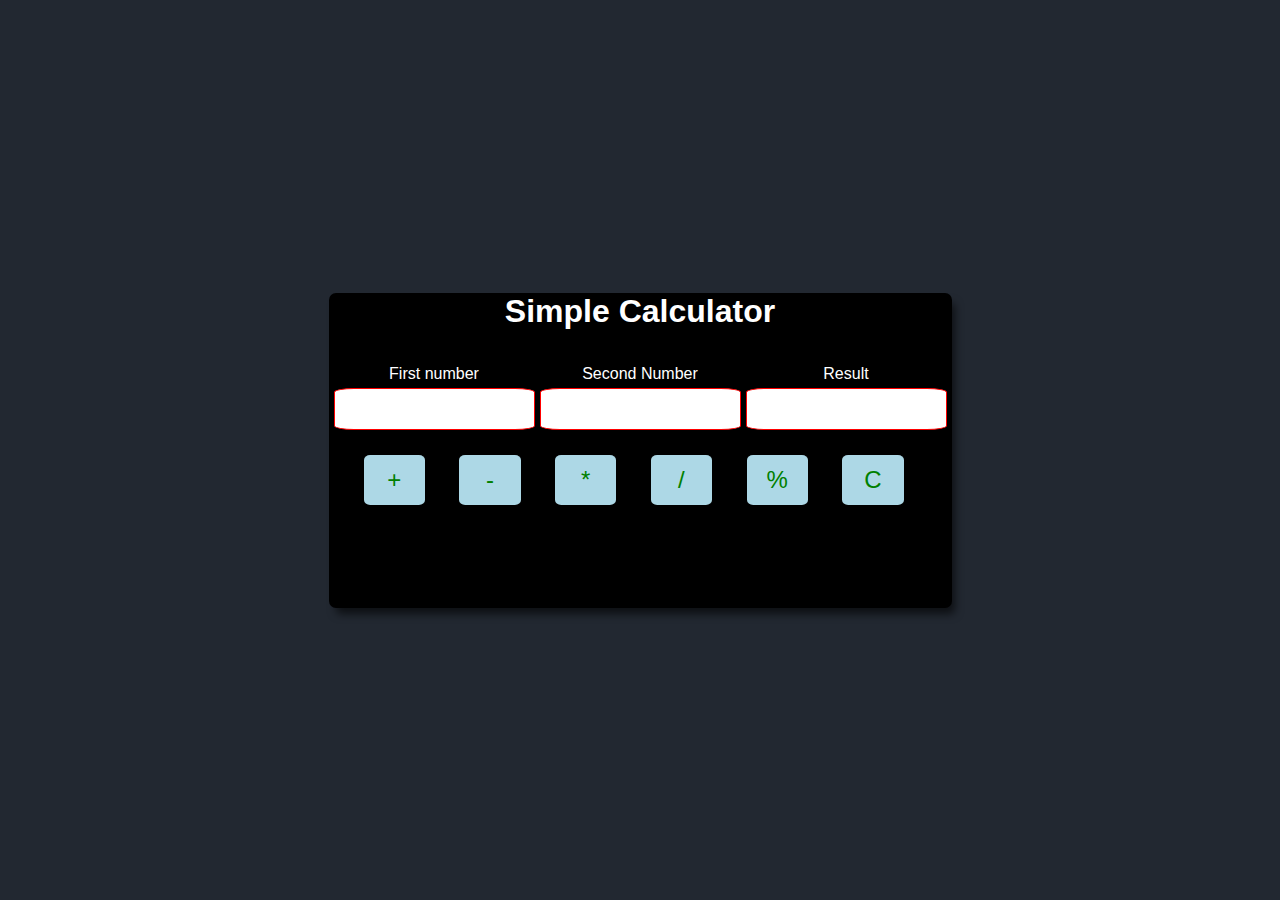
<file: index.html>
<!DOCTYPE html>
<html>
<head>
<title>Calculator</title>
<script src="javascript.js" type="text/javascript"></script>
<link href= "stylesheet.css" type = "text/Css" rel = "stylesheet"/>
</head>
<body>


<center>
<div class="calculator">
<h1>Simple Calculator</h1>
<table border="0" cellpadding="5" cellspacing="5" width="600">
<center>
<tr align="center">
<td>First number</td>
<td>Second Number</td>
<td>Result</td>
</tr>
<tr align="center">
<td><input type = "number" type="text" size=20 id="num1" /></td>
<td><input type = "number" type="text" size=20 id="num2" /></td>
<td> <input type="text" id="result" readonly></td>
</tr>
<tr >
<td colspan="3">
<button onclick="showresult('+')">+</button>
<button onclick="showresult('-')">-</button>
<button onclick="showresult('*')">*</button>
<button onclick="showresult('/')">/</button>
<button onclick="showresult('%')">%</button>
<button onclick="Clear()">C</button>
</td>
</tr>
</center>
</div>

</table>
</center>
</body>
</html>
</file>
<file: stylesheet.css>
* {
  padding: 0;
  margin: 0;
}

body {
  width: 100vw;
  height: 100vh;
  overflow: hidden;
  display: flex;
  justify-content: center;
  align-items: center;
  background-color: #222831;
  font-family: sans-serif;
  //background-image: url("2.jpg");
}

/* common styles end */
table{
	margin-top: 30px;
}
/* calculator */
.calculator {
  width: auto;
  height: 300px;
  padding-bottom: 15px;
  border: 5px;
  border-radius: 7px;
  background-color: #000;
  box-shadow: 5px 8px 8px -2px rgba(0, 0, 0, 0.61);
  color: white;
}
/* calculator style end */


/* button */
button{
  width: 10%;
  height: 50px;
  border-radius: 10%;
  border: none;
  outline: none;
  font-size: 1.5rem;
  background-color: lightblue;
  color: green;
  margin-left: 30px;
  margin-top: 20px;
  justify-content: space-between;
}

button:hover {
  cursor: pointer;
  background-color: green;
  color:lightblue;
}

/* button style end */

input
{
	border: 1px solid red;
	border-radius: 10%;
	height: 40px;
	font-size: 15px;
}
</file>
